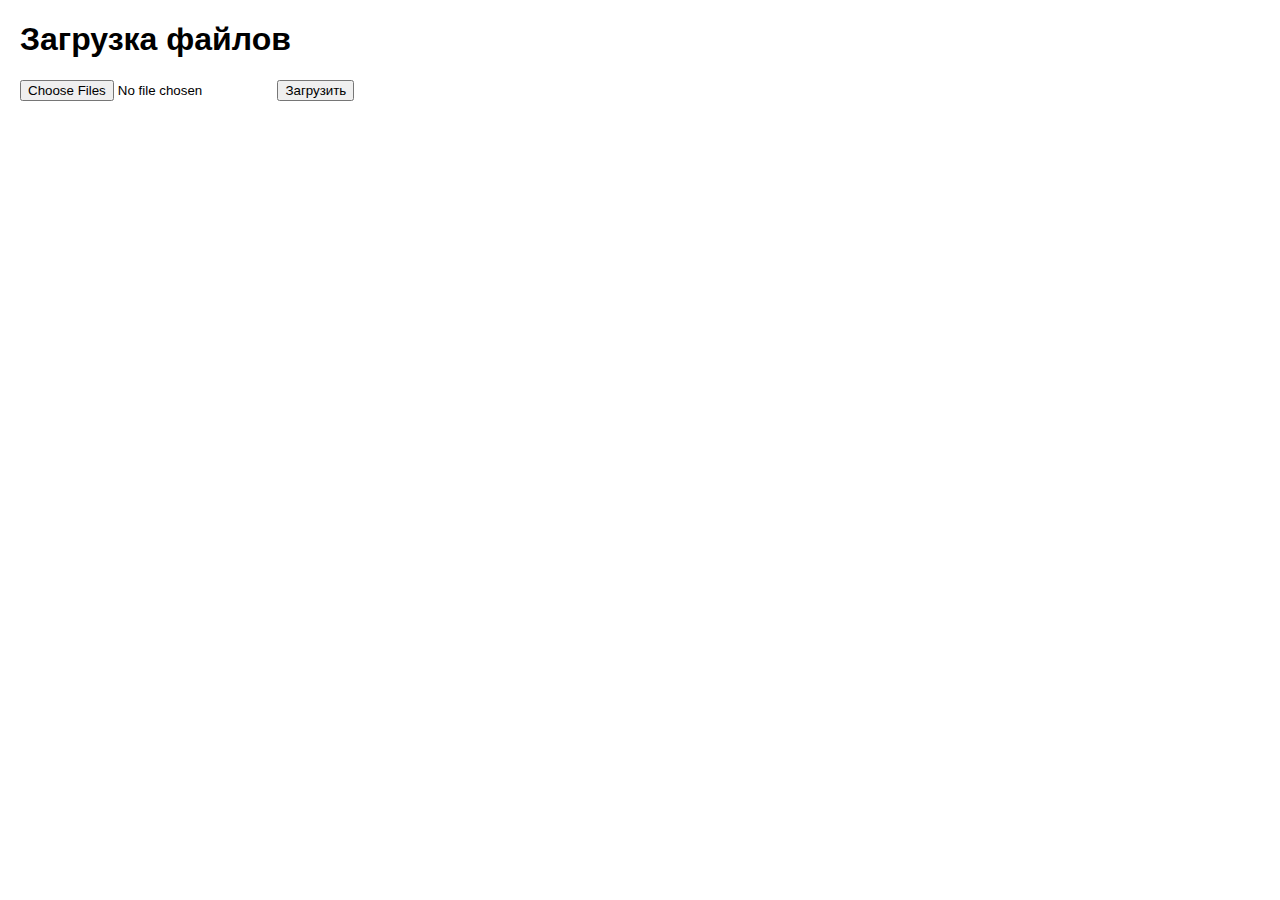
<file: Main.html>
<!DOCTYPE html>
<html lang="ru">
<head>
    <meta charset="UTF-8">
    <title>Загрузка файлов</title>
    <link rel="stylesheet" href="styles.css">
</head>
<body>
    <h1>Загрузка файлов</h1>
    
    <!-- Форма загрузки -->
    <form id="uploadForm" method="post" enctype="multipart/form-data">
        <input type="file" name="file" id="fileInput" multiple>
        <button type="submit">Загрузить</button>
    </form>
    
    <!-- Область отображения файлов -->
    <div id="fileList">
        <!-- Загруженные файлы будут отображаться здесь -->
    </div>
    
    <script src="script.js"></script>
</body>
</html>
</file>
<file: styles.css>
body {
    font-family: Arial, sans-serif;
    margin: 20px;
}

#fileList {
    margin-top: 20px;
}

.file-item {
    border: 1px solid #ccc;
    padding: 10px;
    margin-bottom: 10px;
}

.file-item a {
    text-decoration: none;
    color: #007bff;
}
</file>
